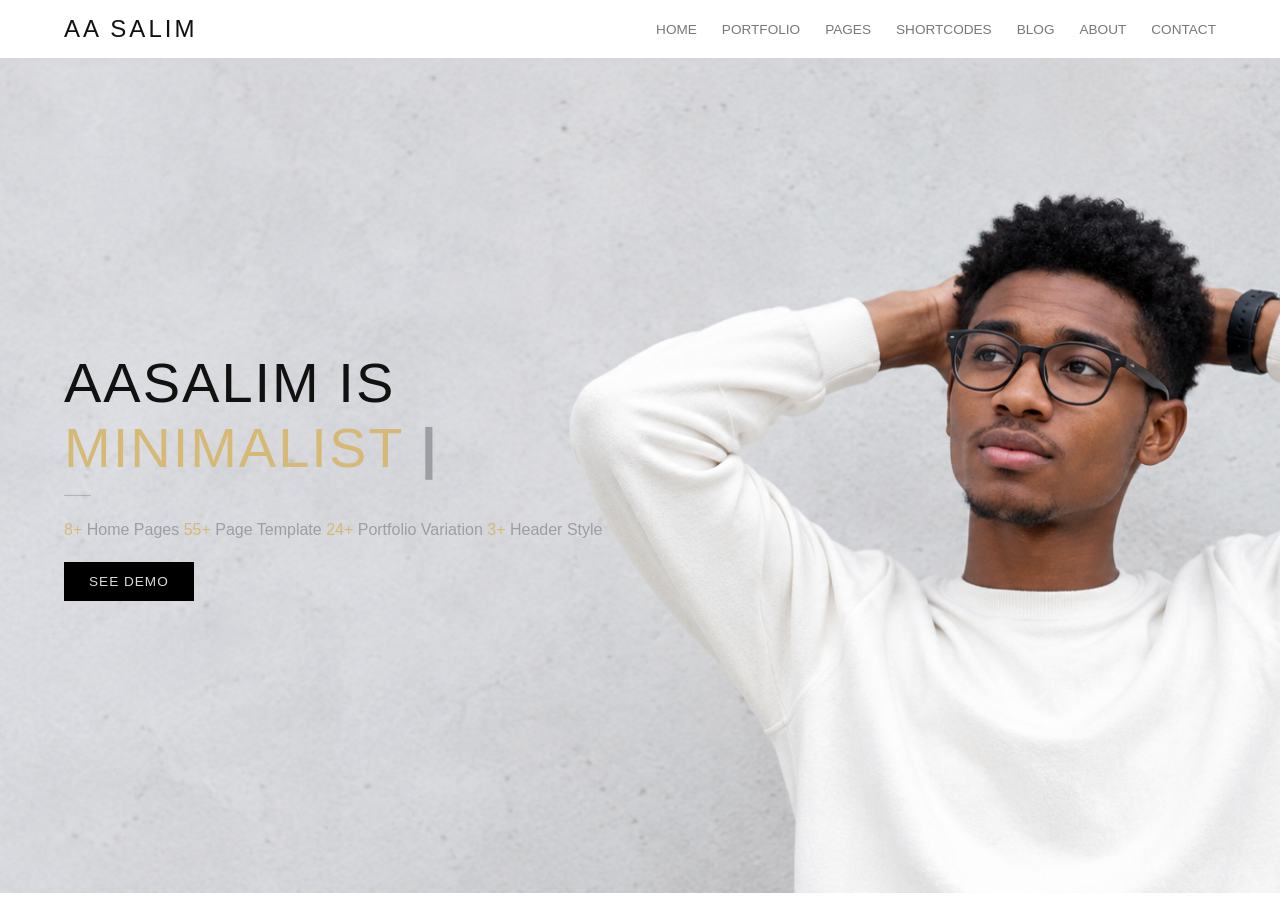
<file: index.html>
<!DOCTYPE html>
<html lang="en">
<head>
    <meta charset="UTF-8">
    <meta name="viewport" content="width=device-width, initial-scale=1.0">
    <title>AA Salim</title>
    <link rel="stylesheet" href="assesment.css">
</head>

<body>

    <header>
        <nav>

            <div>
                <h2>AA SALIM</h2>
            </div>

            <ul>
                <li><a href="#">HOME</a></li>
                <li><a href="#">PORTFOLIO</a></li>
                <li><a href="#">PAGES</a></li>
                <li><a href="#">SHORTCODES</a></li>
                <li><a href="#">BLOG</a></li>
                <li><a href="#">ABOUT</a></li>
                <li><a href="#">CONTACT</a></li>
            </ul>

            
            <button class="hamburger" onclick="toggleMenu()">☰</button>

        </nav>
    </header>


    <main>

        <div>

            <p>
                AASALIM IS
                <span>MINIMALIST</span>
                <span class="or"><strong>|</strong></span>
            </p>

            <span class="or"><strong>___</strong></span>

            <br><br>

            <p>
                <span>8+</span> Home Pages
                <span>55+</span> Page Template
                <span>24+</span> Portfolio Variation
                <span>3+</span> Header Style
            </p>

            <br>

            <button>SEE DEMO</button>

        </div>

    </main>


    <script src="assesment.js"></script>

</body>
</html>
</file>
<file: assesment.css>
*, *::before, *::after {
    margin: 0;
    padding: 0;
    box-sizing: border-box;
}


:root {

    /* Colors */
    --color-text-dark: #111111;
    --color-text: #9d9ea4;
    --color-text-muted: #77787d;
    --color-accent: #d7b977;

    /* Header */
    --header-bg: #ffffff;

    /* Button */
    --button-bg: #000000;
    --button-text: #d8d9dc;

    /* Font */
    --font-primary: Arial, sans-serif;

    /* Header spacing */
    --header-padding-y: 15px;
    --header-padding-x: 5%;

    /* Hero spacing */
    --hero-padding-x: 5%;
    --hero-padding-y: 100px;

    /* Font sizes */
    --logo-size: 1.5rem;
    --nav-size: 0.85rem;
    --hero-title-size: 3.5rem;
    --button-size: 0.85rem;
}



html,
body {
    width: 100%;
    min-height: 100%;
}

body {
    font-family: var(--font-primary);
    color: var(--color-text-dark);
    overflow-x: hidden;
}


header {
    background-color: var(--header-bg);

    padding: var(--header-padding-y) var(--header-padding-x);

    box-shadow: 0 2px 10px #d4d6d9;

    position: relative;
    z-index: 10;
}


header nav {
    display: flex;
    align-items: center;
    justify-content: space-between;
}



header h2 {
    font-size: var(--logo-size);
    font-weight: 400;
    letter-spacing: 3px;
}


nav ul {
    display: flex;
    align-items: center;
    gap: 25px;
}


nav ul li {
    list-style: none;
}


nav ul li a {
    text-decoration: none;
    color: var(--color-text-muted);

    font-size: var(--nav-size);

    transition: 0.3s;
}


nav ul li a:hover {
    color: var(--color-text-dark);
}



main {
    width: 100%;

    min-height: calc(100vh - 65px);

    padding: var(--hero-padding-y) var(--hero-padding-x);

    background-image: url("assesmentpicture.png");

    background-size: cover;

    background-position: center;

    background-repeat: no-repeat;

    display: flex;

    align-items: center;
}



main > div {
    max-width: 650px;
}


main p:first-child {
    font-size: var(--hero-title-size);

    font-weight: 300;

    letter-spacing: 2px;

    color: var(--color-text-dark);
}


main span {
    color: var(--color-accent);
}


.or {
    color: var(--color-text);
}


main p:nth-of-type(2) {
    color: var(--color-text);

    font-size: 1rem;

    line-height: 1.8;
}


main button {
    background-color: var(--button-bg);

    color: var(--button-text);

    padding: 12px 25px;

    border: none;

    cursor: pointer;

    font-size: var(--button-size);

    letter-spacing: 1px;

    transition: 0.3s;
}


main button:hover {
    background-color: #333333;
}


.hamburger {
    display: none;

    background: none;

    color: var(--color-text-dark);

    border: none;

    font-size: 28px;

    cursor: pointer;

    padding: 0;
}



@media (max-width: 900px) {

    :root {
        --hero-title-size: 2.8rem;
    }

    nav ul {
        gap: 15px;
    }

    nav ul li a {
        font-size: 0.75rem;
    }

    main {
        padding: 70px 5%;

        background-position: center;
    }
}



@media (max-width: 600px) {

    header {
        padding: 15px 5%;
    }


    header nav {
        flex-direction: row;

        position: relative;
    }


    .hamburger {
        display: block;
    }


    /* Mobile navigation */

    nav ul {
        display: none;

        position: absolute;

        top: 45px;

        left: 0;

        width: 100%;

        background-color: var(--header-bg);

        flex-direction: column;

        align-items: center;

        gap: 20px;

        padding: 25px 0;

        box-shadow: 0 5px 10px #d4d6d9;
    }


    nav ul.show {
        display: flex;
    }


    nav ul li a {
        font-size: 0.85rem;
    }


    /* Hero */

    main {
        min-height: calc(100vh - 70px);

        padding: 50px 5%;

        background-position: 65% center;

        align-items: center;
    }


    main > div {
        max-width: 100%;
    }


    main p:first-child {
        font-size: 2rem;

        line-height: 1.3;
    }


    main p:nth-of-type(2) {
        font-size: 0.85rem;

        line-height: 1.8;
    }


    main button {
        padding: 10px 20px;
    }
}


@media (max-width: 400px) {

    header h2 {
        font-size: 1.2rem;
    }


    .hamburger {
        font-size: 25px;
    }


    main {
        padding: 40px 5%;
    }


    main p:first-child {
        font-size: 1.6rem;
    }


    main p:nth-of-type(2) {
        font-size: 0.75rem;
    }
}
</file>
